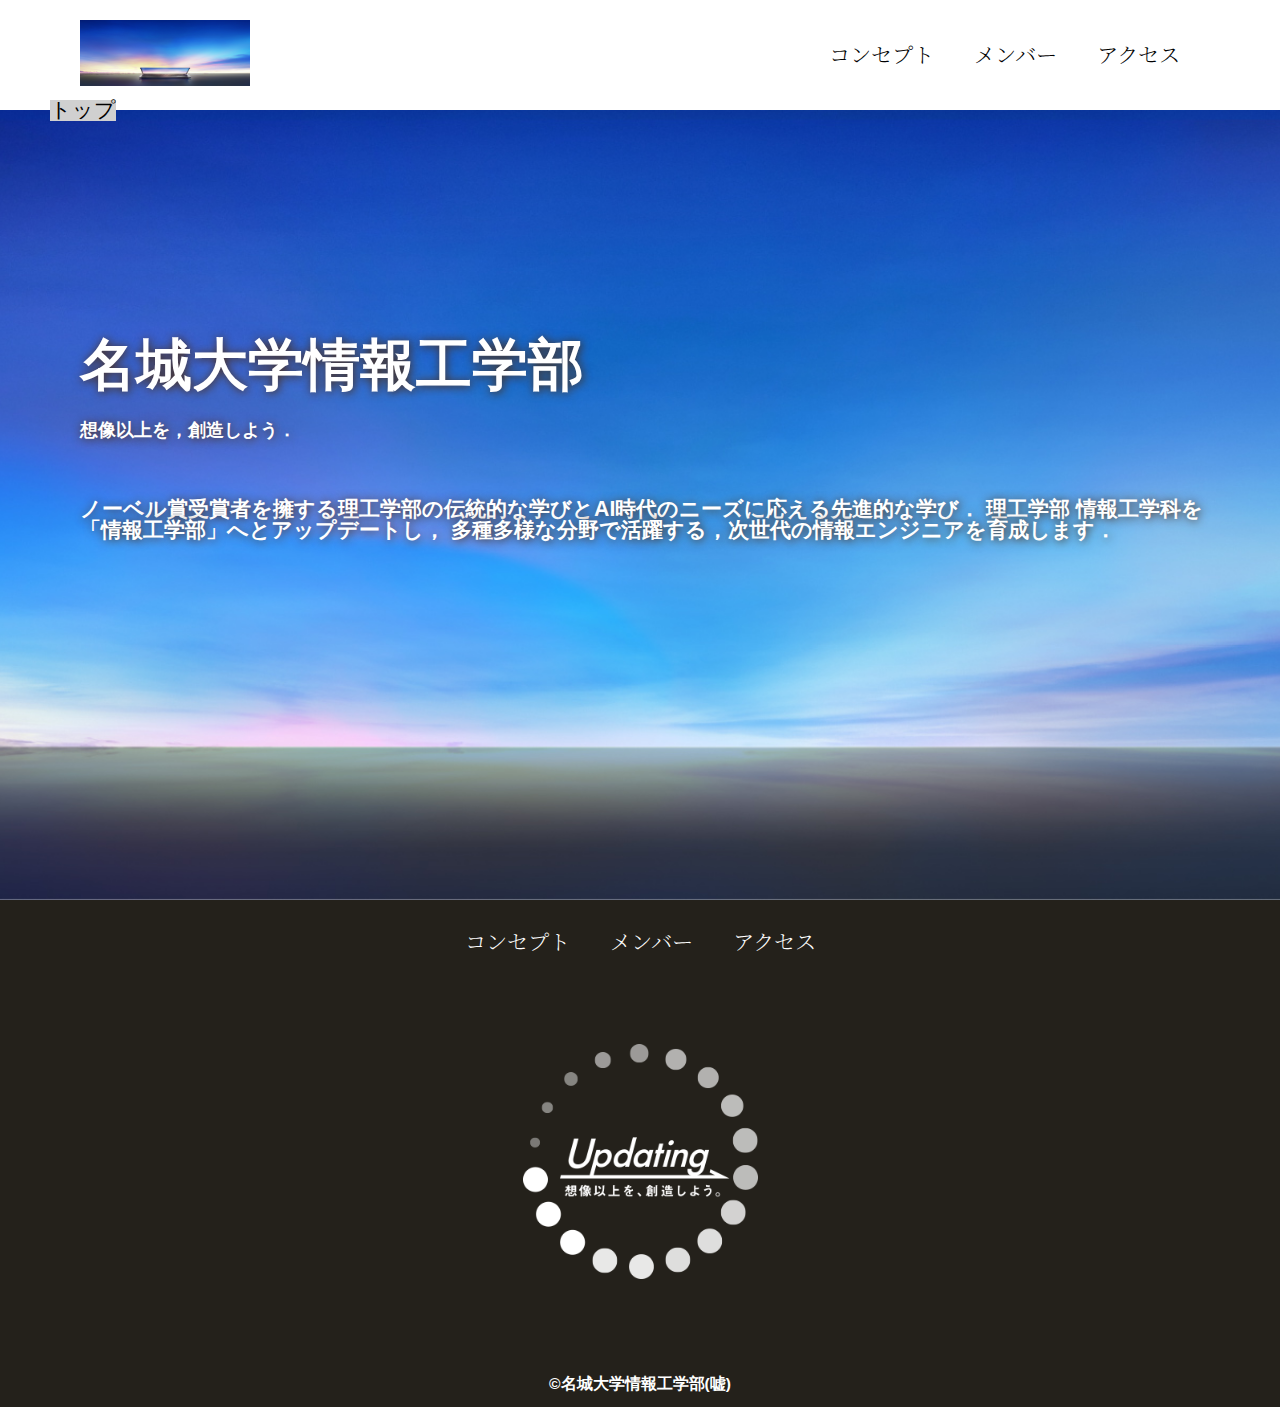
<file: index.html>
<!DOCTYPE html>
<html>
    <head>
        <meta charset="UTF-8">
        <title>名城大学情報工学部非公式HP</title>
        <meta name="description" content="名城大学情報工学部非公式HP">
        <meta name="viewport" content="width=device-width">
        <script src="https://ajax.googleapis.com/ajax/libs/jquery/1.11.0/jquery.min.js"></script>
        <script src="js/script.js"></script>
        <link href="css/index.css" rel="stylesheet">
        <link rel="preconnect" href="https://fonts.googleapis.com">
        <link rel="preconnect" href="https://fonts.gstatic.com" crossorigin>
        <link href="https://fonts.googleapis.com/css2?family=Noto+Serif+JP:wght@200..900&display=swap" rel="stylesheet">
    </head>
    <body>
        <header class="header">
            <div class="header-inner">
                <a class="header-logo" href="index.html">
                    <img src="images/common/logo.png" alt="ロゴ">
                </a>
                <button class="toggle-menu-button"></button>
                <div class="header-site-menu">
                    <nav class="site-menu">
                        <ul>
                            <li><a href="concept.html">コンセプト</a></li>
                            <li><a href="members.html">メンバー</a></li>
                            <li><a href="access.html">アクセス</a></li>
                        </ul>
                    </nav>
                </div>
            </div>
        </header>
        <main class="main">
            <nav class="floating">
                <ul>
                    <li><a href="#">トップ</a></li>
                </ul>
            </nav>
            <div class="first-view">
                <div class="first-view-text">
                    <h1>名城大学情報工学部</h1>
                    <p>想像以上を，創造しよう．</p>
                    <div class="lead">
                        ノーベル賞受賞者を擁する理工学部の伝統的な学びとAI時代のニーズに応える先進的な学び．
                        理工学部 情報工学科を「情報工学部」へとアップデートし，
                        多種多様な分野で活躍する，次世代の情報エンジニアを育成します．
                    </div>
                </div>
            </div>
        </main>
        <footer class="footer">
            <nav class="site-menu">
                <ul>
                    <li><a href="concept.html">コンセプト</a></li>
                    <li><a href="members.html">メンバー</a></li>
                    <li><a href="access.html">アクセス</a></li>
                </ul>
            </nav>
            <a class="footer-logo" href="index.html">
                <img src="images/common/logo_footer.png" alt="ロゴ">
            </a>
            <p class="copyright"><small>&copy;名城大学情報工学部(嘘)</small></p>
        </footer>
    </body>
</html>
</file>
<file: css/index.css>
@charset "utf-8";

nav.floating {
    position: absolute;
    top: 100px;
    left: 50px;
    background-color: #d0d0d0;
}

.first-view {
    height: calc(100vh - 110px);
    background-image: url(../images/index/bg_main.jpg);
    background-repeat: no-repeat;
    background-position: center;
    background-size: cover;
    display: flex;
    align-items: center;
}

.first-view-text {
    width: 100%;
    max-width: 1200px;
    margin-left: auto;
    margin-right: auto;
    padding-left: 40px;
    padding-bottom: 80px;
    color: #ffffff;
    font-weight: bold;
    text-shadow: 1px 1px 10px #4b2c14;
}

.first-view-text h1 {
    font-family: "Montserrat", sans-serif;
    font-size: 56px;
    line-height: 72px;
}

.first-view-text p {
    font-size: 18px;
    margin-top: 20px;
}

.lead {
    max-width: 1200px;
    margin: 60px auto;
}

*,
::before,
::after {
    padding: 0;
    margin: 0;
    box-sizing: border-box;
}

ul, ol {
    list-style: none;
}

a {
    color: inherit;
    text-decoration: none;
}

body {
    font-family: sans-serif;
    font-size: 16pt;
    color: #000000;
    line-height: 1;
    background-color: #ffffff;
}

img {
    max-width: 100%;
}

.header-inner {
    max-width: 1200px;
    height: 110px;
    margin-left: auto;
    margin-right: auto;
    padding-left: 40px;
    padding-right: 40px;
    display: flex;
    justify-content: space-between;
    align-items: center;
}

.toggle-menu-button {
    display: none;
}

.header-logo {
    display: block;
    width: 170px;
}

.site-menu ul {
    display: flex;
}

.site-menu ul li {
    margin-left: 20px;
    margin-right: 20px;
}

.site-menu ul li a {
    font-family: "Noto Serif JP", serif;
    font-optical-sizing: auto;
    font-weight: 250;
    font-style: normal;
}

@media (max-width: 800px) {
    .site-menu ul {
        display: block;
        text-align: center;
    }

    .site-menu li {
        margin-top: 20px;
    }

    .header {
        position: fixed;
        top: 0;
        left: 0;
        right: 0;
        background-color: #ffffff;
        height: 50px;
        z-index: 10;
        box-shadow: 0 3px 6px rgba(0, 0, 0, 0.1);
    }

    .header-inner {
        padding-left: 20px;
        padding-right: 20px;
        height: 100%;
        position: relative;
    }

    .header-site-menu {
        position: absolute;
        top: 100%;
        left: 0;
        right: 0;
        color: #ffffff;
        background-color: #736e62;
        padding-top: 30px;
        padding-bottom: 50px;
        display: none;
    }

    .header-site-menu.is-show {
        display: block;
    }

    .header-logo {
        width: 100px;
    }

    .main {
        padding-top: 50px;;
    }

    .footer-logo {
        margin-top: 60px;
    }

    .copyright {
        margin-top: 50px;
    }

    .toggle-menu-button {
        display: block;
        width: 44px;
        height: 34px;
        background-image: url(../images/common/icon-menu.png);
        background-size: 50%;
        background-position: center;
        background-repeat: no-repeat;
        background-color: transparent;
        border: none;
        border-radius: 0;
        outline: none;
    }
}
.footer {
    color: #ffffff;
    background-color: #24211b;
    padding-top: 30px;
    padding-bottom: 15px;
    display: flex;
    flex-direction: column;
    align-items: center;
}

.footer-logo {
    display: block;
    width: 235px;
    margin-top: 90px;
}

.copyright {
    font-size: 14pt;
    font-weight: bold;
    margin-top: 90px;
}
</file>
